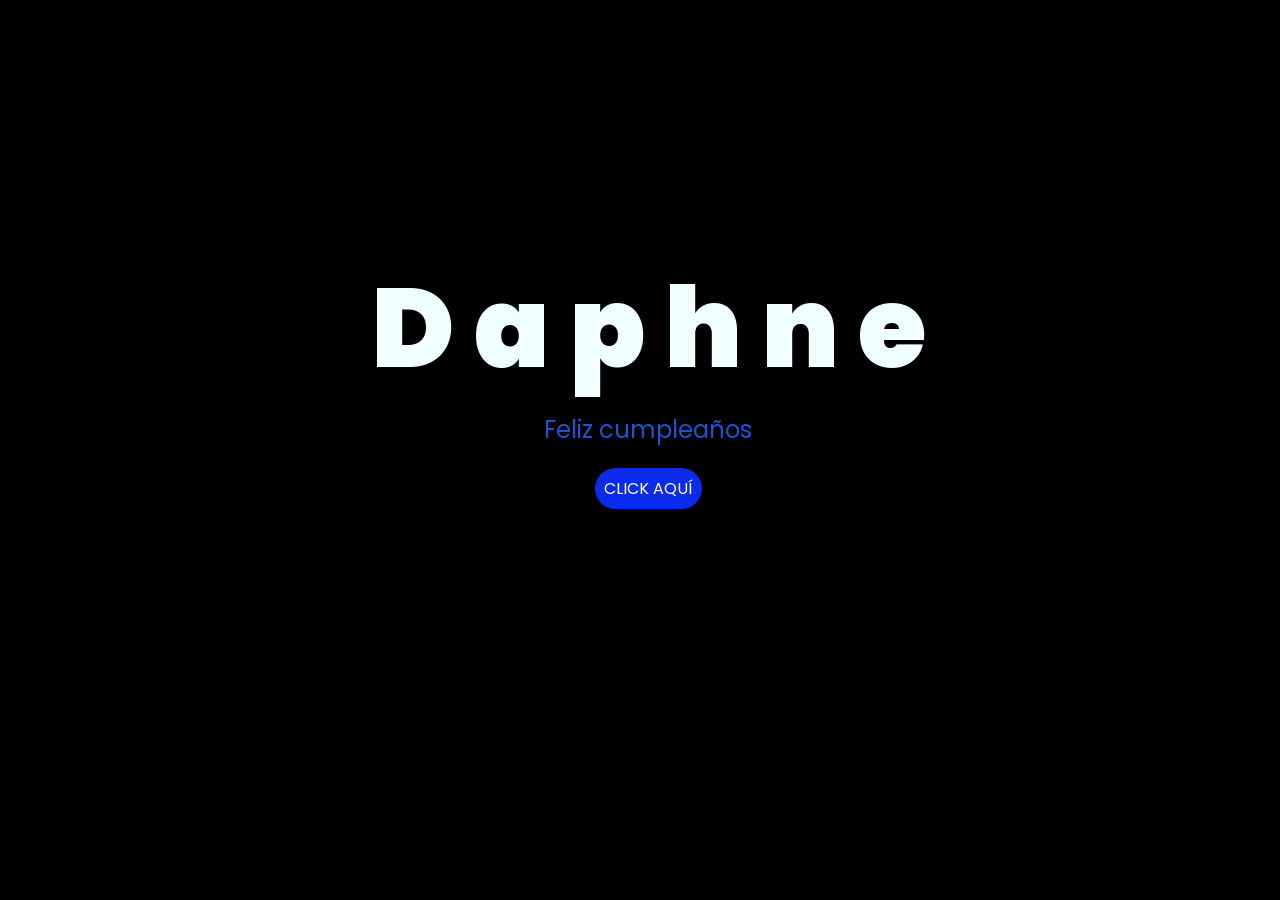
<file: index.html>
<!DOCTYPE html>
<html lang="es">

<head>
    <meta charset="UTF-8">
    <meta http-equiv="X-UA-Compatible" content="IE=edge">
    <meta name="viewport" content="width=device-width, initial-scale=1.0">
    <link rel="stylesheet" href="css/style.css">
    <link rel="icon" href="img/flowers.png" type="image/x-icon">
    <title>Flowers</title>
</head>

<body>
    <div class="greetings">
        <span>D</span>
        <span>a</span>
        <span>p</span>
        <span>h</span>
        <span>n</span>
        <span>e</span>

    </div>
    <div class="description">
        <span>Feliz cumpleaños</span>
    </div>
    <div class="button">
        <button class="botones">
            <a href="flower.html" style="color: #fff;">CLICK AQUÍ</a>
        </button>
    </div>

</body>

</html>
</file>
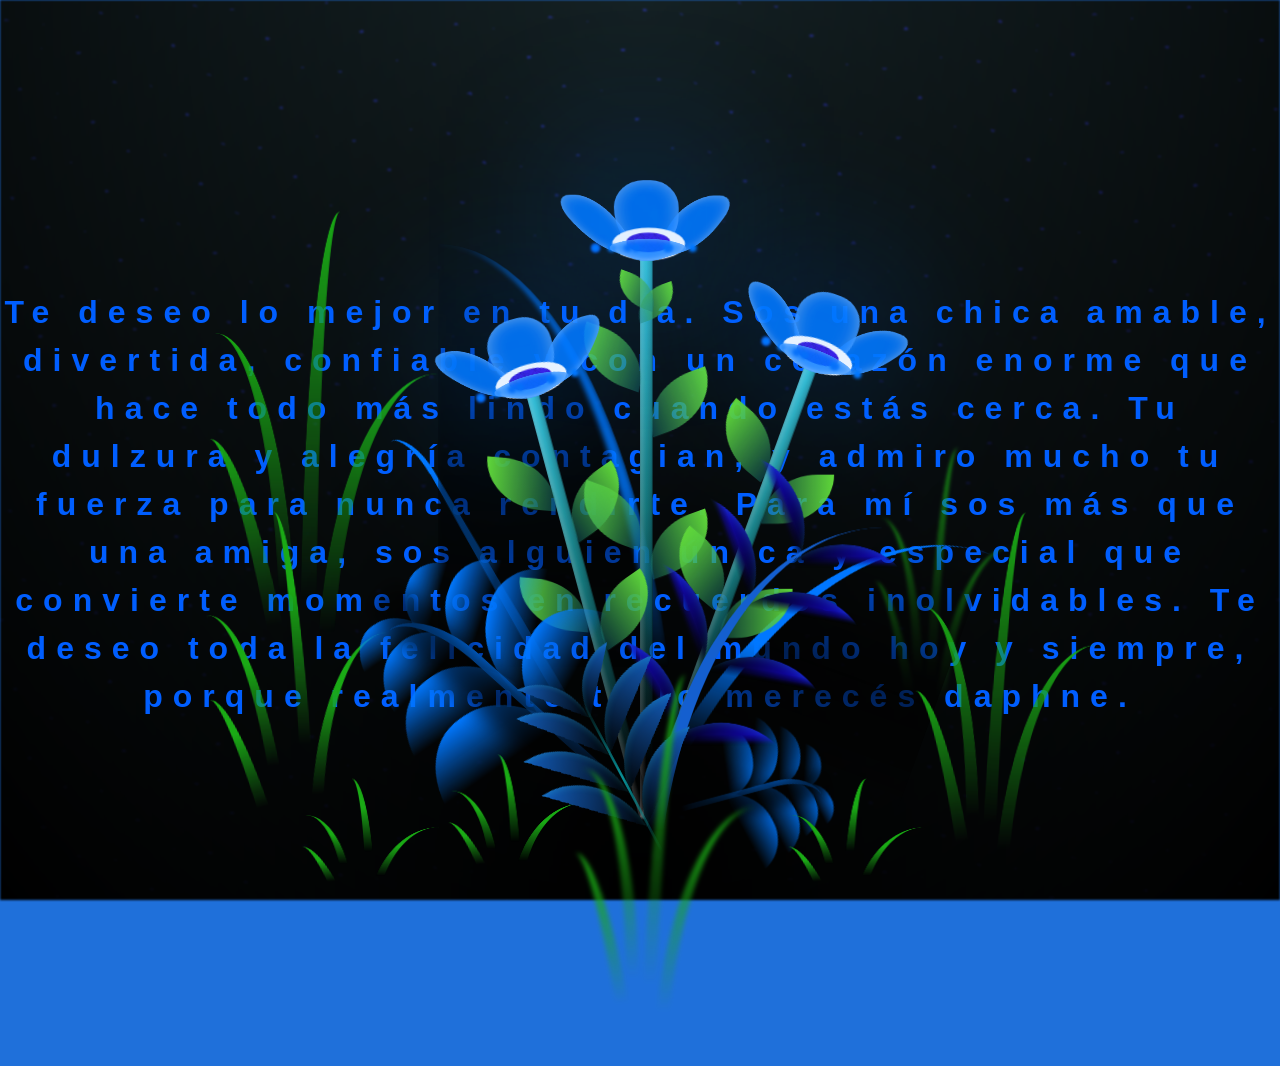
<file: flower.html>
<!DOCTYPE html>
<html lang="es">
  <head>
    <meta charset="UTF-8" />
    <meta http-equiv="X-UA-Compatible" content="IE=edge" />
    <meta name="viewport" content="width=device-width, initial-scale=1.0" />
    <link rel="stylesheet" href="css/main.css" />
    <link rel="icon" href="img/flowers.png" type="image/x-icon" />
    <title>Flower</title>
  </head>
  <body class="container">
    <audio src="sound/Moonlight.mp3" autoplay></audio>
    <div id="lyrics">
     
    </div>
    <h1 class="titulo">Te deseo lo mejor en tu día. Sos una chica amable, divertida, 
      confiable y con un corazón enorme que hace todo más lindo cuando estás cerca. Tu dulzura y
       alegría contagian, y admiro mucho tu fuerza para nunca rendirte. Para mí sos más que una amiga, 
       sos alguien única y especial que convierte momentos en recuerdos inolvidables. Te deseo toda la 
       felicidad del mundo hoy y siempre, porque realmente te lo merecés daphne.</h1>
  
    <div class="night"></div>
    <div class="flowers">
      <div class="flower flower--1">
        <div class="flower__leafs flower__leafs--1">
          <div class="flower__leaf flower__leaf--1"></div>
          <div class="flower__leaf flower__leaf--2"></div>
          <div class="flower__leaf flower__leaf--3"></div>
          <div class="flower__leaf flower__leaf--4"></div>
          <div class="flower__white-circle"></div>

          <div class="flower__light flower__light--1"></div>
          <div class="flower__light flower__light--2"></div>
          <div class="flower__light flower__light--3"></div>
          <div class="flower__light flower__light--4"></div>
          <div class="flower__light flower__light--5"></div>
          <div class="flower__light flower__light--6"></div>
          <div class="flower__light flower__light--7"></div>
          <div class="flower__light flower__light--8"></div>
        </div>
        <div class="flower__line">
          <div class="flower__line__leaf flower__line__leaf--1"></div>
          <div class="flower__line__leaf flower__line__leaf--2"></div>
          <div class="flower__line__leaf flower__line__leaf--3"></div>
          <div class="flower__line__leaf flower__line__leaf--4"></div>
          <div class="flower__line__leaf flower__line__leaf--5"></div>
          <div class="flower__line__leaf flower__line__leaf--6"></div>
        </div>
      </div>

      <div class="flower flower--2">
        <div class="flower__leafs flower__leafs--2">
          <div class="flower__leaf flower__leaf--1"></div>
          <div class="flower__leaf flower__leaf--2"></div>
          <div class="flower__leaf flower__leaf--3"></div>
          <div class="flower__leaf flower__leaf--4"></div>
          <div class="flower__white-circle"></div>

          <div class="flower__light flower__light--1"></div>
          <div class="flower__light flower__light--2"></div>
          <div class="flower__light flower__light--3"></div>
          <div class="flower__light flower__light--4"></div>
          <div class="flower__light flower__light--5"></div>
          <div class="flower__light flower__light--6"></div>
          <div class="flower__light flower__light--7"></div>
          <div class="flower__light flower__light--8"></div>
        </div>
        <div class="flower__line">
          <div class="flower__line__leaf flower__line__leaf--1"></div>
          <div class="flower__line__leaf flower__line__leaf--2"></div>
          <div class="flower__line__leaf flower__line__leaf--3"></div>
          <div class="flower__line__leaf flower__line__leaf--4"></div>
        </div>
      </div>

      <div class="flower flower--3">
        <div class="flower__leafs flower__leafs--3">
          <div class="flower__leaf flower__leaf--1"></div>
          <div class="flower__leaf flower__leaf--2"></div>
          <div class="flower__leaf flower__leaf--3"></div>
          <div class="flower__leaf flower__leaf--4"></div>
          <div class="flower__white-circle"></div>

          <div class="flower__light flower__light--1"></div>
          <div class="flower__light flower__light--2"></div>
          <div class="flower__light flower__light--3"></div>
          <div class="flower__light flower__light--4"></div>
          <div class="flower__light flower__light--5"></div>
          <div class="flower__light flower__light--6"></div>
          <div class="flower__light flower__light--7"></div>
          <div class="flower__light flower__light--8"></div>
        </div>
        <div class="flower__line">
          <div class="flower__line__leaf flower__line__leaf--1"></div>
          <div class="flower__line__leaf flower__line__leaf--2"></div>
          <div class="flower__line__leaf flower__line__leaf--3"></div>
          <div class="flower__line__leaf flower__line__leaf--4"></div>
        </div>
      </div>

      <div class="grow-ans" style="--d: 1.2s">
        <div class="flower__g-long">
          <div class="flower__g-long__top"></div>
          <div class="flower__g-long__bottom"></div>
        </div>
      </div>

      <div class="growing-grass">
        <div class="flower__grass flower__grass--1">
          <div class="flower__grass--top"></div>
          <div class="flower__grass--bottom"></div>
          <div class="flower__grass__leaf flower__grass__leaf--1"></div>
          <div class="flower__grass__leaf flower__grass__leaf--2"></div>
          <div class="flower__grass__leaf flower__grass__leaf--3"></div>
          <div class="flower__grass__leaf flower__grass__leaf--4"></div>
          <div class="flower__grass__leaf flower__grass__leaf--5"></div>
          <div class="flower__grass__leaf flower__grass__leaf--6"></div>
          <div class="flower__grass__leaf flower__grass__leaf--7"></div>
          <div class="flower__grass__leaf flower__grass__leaf--8"></div>
          <div class="flower__grass__overlay"></div>
        </div>
      </div>

      <div class="growing-grass">
        <div class="flower__grass flower__grass--2">
          <div class="flower__grass--top"></div>
          <div class="flower__grass--bottom"></div>
          <div class="flower__grass__leaf flower__grass__leaf--1"></div>
          <div class="flower__grass__leaf flower__grass__leaf--2"></div>
          <div class="flower__grass__leaf flower__grass__leaf--3"></div>
          <div class="flower__grass__leaf flower__grass__leaf--4"></div>
          <div class="flower__grass__leaf flower__grass__leaf--5"></div>
          <div class="flower__grass__leaf flower__grass__leaf--6"></div>
          <div class="flower__grass__leaf flower__grass__leaf--7"></div>
          <div class="flower__grass__leaf flower__grass__leaf--8"></div>
          <div class="flower__grass__overlay"></div>
        </div>
      </div>

      <div class="grow-ans" style="--d: 2.4s">
        <div class="flower__g-right flower__g-right--1">
          <div class="leaf"></div>
        </div>
      </div>

      <div class="grow-ans" style="--d: 2.8s">
        <div class="flower__g-right flower__g-right--2">
          <div class="leaf"></div>
        </div>
      </div>

      <div class="grow-ans" style="--d: 2.8s">
        <div class="flower__g-front">
          <div
            class="flower__g-front__leaf-wrapper flower__g-front__leaf-wrapper--1"
          >
            <div class="flower__g-front__leaf"></div>
          </div>
          <div
            class="flower__g-front__leaf-wrapper flower__g-front__leaf-wrapper--2"
          >
            <div class="flower__g-front__leaf"></div>
          </div>
          <div
            class="flower__g-front__leaf-wrapper flower__g-front__leaf-wrapper--3"
          >
            <div class="flower__g-front__leaf"></div>
          </div>
          <div
            class="flower__g-front__leaf-wrapper flower__g-front__leaf-wrapper--4"
          >
            <div class="flower__g-front__leaf"></div>
          </div>
          <div
            class="flower__g-front__leaf-wrapper flower__g-front__leaf-wrapper--5"
          >
            <div class="flower__g-front__leaf"></div>
          </div>
          <div
            class="flower__g-front__leaf-wrapper flower__g-front__leaf-wrapper--6"
          >
            <div class="flower__g-front__leaf"></div>
          </div>
          <div
            class="flower__g-front__leaf-wrapper flower__g-front__leaf-wrapper--7"
          >
            <div class="flower__g-front__leaf"></div>
          </div>
          <div
            class="flower__g-front__leaf-wrapper flower__g-front__leaf-wrapper--8"
          >
            <div class="flower__g-front__leaf"></div>
          </div>
          <div class="flower__g-front__line"></div>
        </div>
      </div>

      <div class="grow-ans" style="--d: 3.2s">
        <div class="flower__g-fr">
          <div class="leaf"></div>
          <div class="flower__g-fr__leaf flower__g-fr__leaf--1"></div>
          <div class="flower__g-fr__leaf flower__g-fr__leaf--2"></div>
          <div class="flower__g-fr__leaf flower__g-fr__leaf--3"></div>
          <div class="flower__g-fr__leaf flower__g-fr__leaf--4"></div>
          <div class="flower__g-fr__leaf flower__g-fr__leaf--5"></div>
          <div class="flower__g-fr__leaf flower__g-fr__leaf--6"></div>
          <div class="flower__g-fr__leaf flower__g-fr__leaf--7"></div>
          <div class="flower__g-fr__leaf flower__g-fr__leaf--8"></div>
        </div>
      </div>

      <div class="long-g long-g--0">
        <div class="grow-ans" style="--d: 3s">
          <div class="leaf leaf--0"></div>
        </div>
        <div class="grow-ans" style="--d: 2.2s">
          <div class="leaf leaf--1"></div>
        </div>
        <div class="grow-ans" style="--d: 3.4s">
          <div class="leaf leaf--2"></div>
        </div>
        <div class="grow-ans" style="--d: 3.6s">
          <div class="leaf leaf--3"></div>
        </div>
      </div>

      <div class="long-g long-g--1">
        <div class="grow-ans" style="--d: 3.6s">
          <div class="leaf leaf--0"></div>
        </div>
        <div class="grow-ans" style="--d: 3.8s">
          <div class="leaf leaf--1"></div>
        </div>
        <div class="grow-ans" style="--d: 4s">
          <div class="leaf leaf--2"></div>
        </div>
        <div class="grow-ans" style="--d: 4.2s">
          <div class="leaf leaf--3"></div>
        </div>
      </div>

      <div class="long-g long-g--2">
        <div class="grow-ans" style="--d: 4s">
          <div class="leaf leaf--0"></div>
        </div>
        <div class="grow-ans" style="--d: 4.2s">
          <div class="leaf leaf--1"></div>
        </div>
        <div class="grow-ans" style="--d: 4.4s">
          <div class="leaf leaf--2"></div>
        </div>
        <div class="grow-ans" style="--d: 4.6s">
          <div class="leaf leaf--3"></div>
        </div>
      </div>

      <div class="long-g long-g--3">
        <div class="grow-ans" style="--d: 4s">
          <div class="leaf leaf--0"></div>
        </div>
        <div class="grow-ans" style="--d: 4.2s">
          <div class="leaf leaf--1"></div>
        </div>
        <div class="grow-ans" style="--d: 3s">
          <div class="leaf leaf--2"></div>
        </div>
        <div class="grow-ans" style="--d: 3.6s">
          <div class="leaf leaf--3"></div>
        </div>
      </div>

      <div class="long-g long-g--4">
        <div class="grow-ans" style="--d: 4s">
          <div class="leaf leaf--0"></div>
        </div>
        <div class="grow-ans" style="--d: 4.2s">
          <div class="leaf leaf--1"></div>
        </div>
        <div class="grow-ans" style="--d: 3s">
          <div class="leaf leaf--2"></div>
        </div>
        <div class="grow-ans" style="--d: 3.6s">
          <div class="leaf leaf--3"></div>
        </div>
      </div>

      <div class="long-g long-g--5">
        <div class="grow-ans" style="--d: 4s">
          <div class="leaf leaf--0"></div>
        </div>
        <div class="grow-ans" style="--d: 4.2s">
          <div class="leaf leaf--1"></div>
        </div>
        <div class="grow-ans" style="--d: 3s">
          <div class="leaf leaf--2"></div>
        </div>
        <div class="grow-ans" style="--d: 3.6s">
          <div class="leaf leaf--3"></div>
        </div>
      </div>

      <div class="long-g long-g--6">
        <div class="grow-ans" style="--d: 4.2s">
          <div class="leaf leaf--0"></div>
        </div>
        <div class="grow-ans" style="--d: 4.4s">
          <div class="leaf leaf--1"></div>
        </div>
        <div class="grow-ans" style="--d: 4.6s">
          <div class="leaf leaf--2"></div>
        </div>
        <div class="grow-ans" style="--d: 4.8s">
          <div class="leaf leaf--3"></div>
        </div>
      </div>

      <div class="long-g long-g--7">
        <div class="grow-ans" style="--d: 3s">
          <div class="leaf leaf--0"></div>
        </div>
        <div class="grow-ans" style="--d: 3.2s">
          <div class="leaf leaf--1"></div>
        </div>
        <div class="grow-ans" style="--d: 3.5s">
          <div class="leaf leaf--2"></div>
        </div>
        <div class="grow-ans" style="--d: 3.6s">
          <div class="leaf leaf--3"></div>
        </div>
      </div>
    </div>
    <script src="anim.js"></script>
    <script src="main.js"></script>
  </body>
</html>
</file>
<file: css/style.css>
@import url('https://fonts.googleapis.com/css2?family=Poppins:ital,wght@0,500;1,900&display=swap');
*{
    font-family: 'Poppins',cursive;
}
body{
    color: azure;
    width: 100%;
    height: 82vh;
    display: flex;
    flex-direction: column;
    align-items: center;
    justify-content: center;
    background-color: black;
    /* padding-top: -30; */
}

.botones{
    padding: 9px;
    border-radius: 80px;
    background-color: transparent;
    border: none;
}

.botones a{
    background-color: #0a2be9;
    padding: 9px;
    border-radius: 80px;
    -webkit-border-radius: 80px;
    -moz-border-radius: 80px;
    -ms-border-radius: 80px;
    -o-border-radius: 80px;

}

.botones a:focus{
    background-color: rgb(50, 194, 194);
}

.greetings{
    font-size: 7rem;
    font-weight: 900;
}
.greetings > span{
    animation: glow 2.5s ease-in-out infinite;
}
@keyframes glow{
    0%, 100%{
        color: #ffffff;
        text-shadow: 0 0 12px #39c6d6, 0 0 50px #393cd6, 0 0 100px #0e1dcb;
    }
    10%, 90%{
        color: #111;
        text-shadow: none;
    }
}
.greetings > span:nth-child(2){
    animation-delay: .2s ;
}
.greetings > span:nth-child(3){
    animation-delay: .4s ;
}
.greetings > span:nth-child(4){
    animation-delay: .6s;
}
.greetings > span:nth-child(5){
    animation-delay: .8s;
}
.greetings > span:nth-child(6){
    animation-delay: 1s;
}

.greetings > span:nth-child(7){
    animation-delay: 1.3s;
}

.description{
    font-size: 1.5rem;
    margin-bottom: 20px;
    color: #1c55d1;
}

.button a{
    text-decoration: none;
    font-size: 1rem;
    color: #111;
}

@media screen and (max-width:574px){
    .greetings{
        display: block;
        font-size: 4rem;
        font-weight: 800;
        text-align: center;
    }
    .description{
        font-size: 2rem;
    }
    
    .button a{
        font-size: 1rem;
    }
}
</file>
<file: css/main.css>
*,
*::after,
*::before {
  padding: 0;
  margin: 0;
  box-sizing: border-box;
}

:root {
  --dark-color: #000;
}

body {
  display: flex;
  align-items: flex-end;
  justify-content: center;
  min-height: 100vh;
  background-color: var(--dark-color);
  overflow: hidden;
  perspective: 1000px;
}

#lyrics {
  font-size: 28px;
  font-family: "Franklin Gothic Medium", "Arial Narrow", Arial, sans-serif;
  color: white;
  position: absolute;
  bottom: 10%;   /* 👈 controla qué tan abajo va el texto */
  left: 50%;
  transform: translateX(-50%); /* Centra el texto horizontalmente */
  z-index: 1;
  font-weight: bold;
  letter-spacing: 4px;
}

@media only screen and (max-width: 600px) {
  /* Estilos específicos para dispositivos con un ancho máximo de 600px */
  #lyrics {
      font-size: 14px; /* Reduce el tamaño del texto para dispositivos más pequeños */
      margin-bottom: 530px;
      letter-spacing: 3px;
  }

}
.titulo {
  margin-bottom: 180px;
  font-family: "Arial Narrow", Arial, sans-serif;
  color: rgb(0, 94, 255);
  position: absolute;
  font-weight: bold;
  letter-spacing: 10px;
  opacity: 0;
  animation: fadeIn 3s ease-in-out forwards;
  text-align: center;
}
@keyframes fadeIn {
  from {
    opacity: 0;
  }
  to {
    opacity: 1;
  }
}

.night {
  z-index: -1;
  position: absolute;
  left: 50%;
  top: 0;
  transform: translateX(-50%);
  width: 100%;
  height: 100%;
  filter: blur(0.1vmin);
  background-image: radial-gradient(
      ellipse at top,
      transparent 0%,
      var(--dark-color)
    ),
    radial-gradient(
      ellipse at bottom,
      var(--dark-color),
      rgba(145, 233, 255, 0.2)
    ),
    repeating-linear-gradient(
      220deg,
      rgb(0, 0, 0) 0px,
      rgb(0, 0, 0) 19px,
      transparent 19px,
      transparent 22px
    ),
    repeating-linear-gradient(
      189deg,
      rgb(0, 0, 0) 0px,
      rgb(0, 0, 0) 19px,
      transparent 19px,
      transparent 22px
    ),
    repeating-linear-gradient(
      148deg,
      rgb(0, 0, 0) 0px,
      rgb(0, 0, 0) 19px,
      transparent 19px,
      transparent 22px
    ),
    linear-gradient(90deg, rgb(32, 40, 203), rgb(39, 30, 208));
}

.flowers {
  position: relative;
  transform: scale(0.9);
  /*margin-bottom: 100px;
  */
}

@media only screen and (max-width: 600px) {
  /* Estilos específicos para dispositivos con un ancho máximo de 600px */
.flowers {
      font-size: 14px;
      margin-bottom: 35%;
      letter-spacing: 3px;
      transform: scale(1.0);
}

}

.flower {
  position: absolute;
  bottom: 10vmin;
  transform-origin: bottom center;
  z-index: 10;
  --fl-speed: 0.8s;
}
.flower--1 {
  -webkit-animation: moving-flower-1 4s linear infinite;
  animation: moving-flower-1 4s linear infinite;
}
.flower--1 .flower__line {
  height: 70vmin;
  -webkit-animation-delay: 0.3s;
  animation-delay: 0.3s;
}
.flower--1 .flower__line__leaf--1 {
  -webkit-animation: blooming-leaf-right var(--fl-speed) 1.6s backwards;
  animation: blooming-leaf-right var(--fl-speed) 1.6s backwards;
}
.flower--1 .flower__line__leaf--2 {
  -webkit-animation: blooming-leaf-right var(--fl-speed) 1.4s backwards;
  animation: blooming-leaf-right var(--fl-speed) 1.4s backwards;
}
.flower--1 .flower__line__leaf--3 {
  -webkit-animation: blooming-leaf-left var(--fl-speed) 1.2s backwards;
  animation: blooming-leaf-left var(--fl-speed) 1.2s backwards;
}
.flower--1 .flower__line__leaf--4 {
  -webkit-animation: blooming-leaf-left var(--fl-speed) 1s backwards;
  animation: blooming-leaf-left var(--fl-speed) 1s backwards;
}
.flower--1 .flower__line__leaf--5 {
  -webkit-animation: blooming-leaf-right var(--fl-speed) 1.8s backwards;
  animation: blooming-leaf-right var(--fl-speed) 1.8s backwards;
}
.flower--1 .flower__line__leaf--6 {
  -webkit-animation: blooming-leaf-left var(--fl-speed) 2s backwards;
  animation: blooming-leaf-left var(--fl-speed) 2s backwards;
}
.flower--2 {
  left: 50%;
  transform: rotate(20deg);
  -webkit-animation: moving-flower-2 4s linear infinite;
  animation: moving-flower-2 4s linear infinite;
}
.flower--2 .flower__line {
  height: 60vmin;
  -webkit-animation-delay: 0.6s;
  animation-delay: 0.6s;
}
.flower--2 .flower__line__leaf--1 {
  -webkit-animation: blooming-leaf-right var(--fl-speed) 1.9s backwards;
  animation: blooming-leaf-right var(--fl-speed) 1.9s backwards;
}
.flower--2 .flower__line__leaf--2 {
  -webkit-animation: blooming-leaf-right var(--fl-speed) 1.7s backwards;
  animation: blooming-leaf-right var(--fl-speed) 1.7s backwards;
}
.flower--2 .flower__line__leaf--3 {
  -webkit-animation: blooming-leaf-left var(--fl-speed) 1.5s backwards;
  animation: blooming-leaf-left var(--fl-speed) 1.5s backwards;
}
.flower--2 .flower__line__leaf--4 {
  -webkit-animation: blooming-leaf-left var(--fl-speed) 1.3s backwards;
  animation: blooming-leaf-left var(--fl-speed) 1.3s backwards;
}
.flower--3 {
  left: 50%;
  transform: rotate(-15deg);
  -webkit-animation: moving-flower-3 4s linear infinite;
  animation: moving-flower-3 4s linear infinite;
}
.flower--3 .flower__line {
  -webkit-animation-delay: 0.9s;
  animation-delay: 0.9s;
}
.flower--3 .flower__line__leaf--1 {
  -webkit-animation: blooming-leaf-right var(--fl-speed) 2.5s backwards;
  animation: blooming-leaf-right var(--fl-speed) 2.5s backwards;
}
.flower--3 .flower__line__leaf--2 {
  -webkit-animation: blooming-leaf-right var(--fl-speed) 2.3s backwards;
  animation: blooming-leaf-right var(--fl-speed) 2.3s backwards;
}
.flower--3 .flower__line__leaf--3 {
  -webkit-animation: blooming-leaf-left var(--fl-speed) 2.1s backwards;
  animation: blooming-leaf-left var(--fl-speed) 2.1s backwards;
}
.flower--3 .flower__line__leaf--4 {
  -webkit-animation: blooming-leaf-left var(--fl-speed) 1.9s backwards;
  animation: blooming-leaf-left var(--fl-speed) 1.9s backwards;
}
.flower__leafs {
  position: relative;
  -webkit-animation: blooming-flower 2s backwards;
  animation: blooming-flower 2s backwards;
}
.flower__leafs--1 {
  -webkit-animation-delay: 1.1s;
  animation-delay: 1.1s;
}
.flower__leafs--2 {
  -webkit-animation-delay: 1.4s;
  animation-delay: 1.4s;
}
.flower__leafs--3 {
  -webkit-animation-delay: 1.7s;
  animation-delay: 1.7s;
}
.flower__leafs::after {
  content: "";
  position: absolute;
  left: 0;
  top: 0;
  transform: translate(-50%, -100%);
  width: 8vmin;
  height: 8vmin;
  background-color: #0077ff;
  /* background-color: #fd2525; */
  filter: blur(10vmin);
}
.flower__leaf {
  position: absolute;
  bottom: 0;
  left: 50%;
  width: 8vmin;
  height: 11vmin;
  border-radius: 51% 49% 47% 53%/44% 45% 55% 69%;
  background-color: #0077ff;
  background-color: #0077ff;
  transform-origin: bottom center;
  opacity: 0.9;
  box-shadow: inset 0 0 2vmin rgba(255, 255, 255, 0.5);
}
.flower__leaf--1 {
  transform: translate(-10%, 1%) rotateY(40deg) rotateX(-50deg);
}
.flower__leaf--2 {
  transform: translate(-50%, -4%) rotateX(40deg);
}
.flower__leaf--3 {
  transform: translate(-90%, 0%) rotateY(45deg) rotateX(50deg);
}
.flower__leaf--4 {
  width: 8vmin;
  height: 8vmin;
  transform-origin: bottom left;
  border-radius: 4vmin 10vmin 4vmin 4vmin;
  transform: translate(0%, 18%) rotateX(70deg) rotate(-43deg);
  background-color: #0077ff;
  z-index: 1;
  opacity: 0.8;
}
.flower__white-circle {
  position: absolute;
  left: -3.5vmin;
  top: -3vmin;
  width: 9vmin;
  height: 4vmin;
  border-radius: 50%;
  background-color: #fff;
}
.flower__white-circle::after {
  content: "";
  position: absolute;
  left: 50%;
  top: 45%;
  transform: translate(-50%, -50%);
  width: 60%;
  height: 60%;
  border-radius: inherit;
  background-image: repeating-linear-gradient(
      135deg,
      rgba(0, 0, 0, 0.03) 0px,
      rgba(0, 0, 0, 0.03) 1px,
      transparent 1px,
      transparent 12px
    ),
    repeating-linear-gradient(
      45deg,
      rgba(0, 0, 0, 0.03) 0px,
      rgba(0, 0, 0, 0.03) 1px,
      transparent 1px,
      transparent 12px
    ),
    repeating-linear-gradient(
      67.5deg,
      rgba(0, 0, 0, 0.03) 0px,
      rgba(0, 0, 0, 0.03) 1px,
      transparent 1px,
      transparent 12px
    ),
    repeating-linear-gradient(
      135deg,
      rgba(0, 0, 0, 0.03) 0px,
      rgba(0, 0, 0, 0.03) 1px,
      transparent 1px,
      transparent 12px
    ),
    repeating-linear-gradient(
      45deg,
      rgba(0, 0, 0, 0.03) 0px,
      rgba(0, 0, 0, 0.03) 1px,
      transparent 1px,
      transparent 12px
    ),
    repeating-linear-gradient(
      112.5deg,
      rgba(0, 0, 0, 0.03) 0px,
      rgba(0, 0, 0, 0.03) 1px,
      transparent 1px,
      transparent 12px
    ),
    repeating-linear-gradient(
      112.5deg,
      rgba(0, 0, 0, 0.03) 0px,
      rgba(0, 0, 0, 0.03) 1px,
      transparent 1px,
      transparent 12px
    ),
    repeating-linear-gradient(
      45deg,
      rgba(0, 0, 0, 0.03) 0px,
      rgba(0, 0, 0, 0.03) 1px,
      transparent 1px,
      transparent 12px
    ),
    repeating-linear-gradient(
      22.5deg,
      rgba(0, 0, 0, 0.03) 0px,
      rgba(0, 0, 0, 0.03) 1px,
      transparent 1px,
      transparent 12px
    ),
    repeating-linear-gradient(
      45deg,
      rgba(0, 0, 0, 0.03) 0px,
      rgba(0, 0, 0, 0.03) 1px,
      transparent 1px,
      transparent 12px
    ),
    repeating-linear-gradient(
      22.5deg,
      rgba(0, 0, 0, 0.03) 0px,
      rgba(0, 0, 0, 0.03) 1px,
      transparent 1px,
      transparent 12px
    ),
    repeating-linear-gradient(
      135deg,
      rgba(0, 0, 0, 0.03) 0px,
      rgba(0, 0, 0, 0.03) 1px,
      transparent 1px,
      transparent 12px
    ),
    repeating-linear-gradient(
      157.5deg,
      rgba(0, 0, 0, 0.03) 0px,
      rgba(0, 0, 0, 0.03) 1px,
      transparent 1px,
      transparent 12px
    ),
    repeating-linear-gradient(
      67.5deg,
      rgba(0, 0, 0, 0.03) 0px,
      rgba(0, 0, 0, 0.03) 1px,
      transparent 1px,
      transparent 12px
    ),
    repeating-linear-gradient(
      67.5deg,
      rgba(0, 0, 0, 0.03) 0px,
      rgba(0, 0, 0, 0.03) 1px,
      transparent 1px,
      transparent 12px
    ),
    linear-gradient(90deg, rgb(59, 33, 224), rgb(65, 24, 232));
}
.flower__line {
  height: 55vmin;
  width: 1.5vmin;
  background-image: linear-gradient(
      to left,
      rgba(0, 0, 0, 0.2),
      transparent,
      rgba(255, 255, 255, 0.2)
    ),
    linear-gradient(to top, transparent 10%, #14757a, #39c6d6);
  box-shadow: inset 0 0 2px rgba(0, 0, 0, 0.5);
  -webkit-animation: grow-flower-tree 4s backwards;
  animation: grow-flower-tree 4s backwards;
}
.flower__line__leaf {
  --w: 7vmin;
  --h: calc(var(--w) + 2vmin);
  position: absolute;
  top: 20%;
  left: 90%;
  width: var(--w);
  height: var(--h);
  border-top-right-radius: var(--h);
  border-bottom-left-radius: var(--h);
  background-image: linear-gradient(to top, rgba(20, 117, 122, 0.4), #5ed639);
}
.flower__line__leaf--1 {
  transform: rotate(70deg) rotateY(30deg);
}
.flower__line__leaf--2 {
  top: 45%;
  transform: rotate(70deg) rotateY(30deg);
}
.flower__line__leaf--3,
.flower__line__leaf--4,
.flower__line__leaf--6 {
  border-top-right-radius: 0;
  border-bottom-left-radius: 0;
  border-top-left-radius: var(--h);
  border-bottom-right-radius: var(--h);
  left: -460%;
  top: 12%;
  transform: rotate(-70deg) rotateY(30deg);
}
.flower__line__leaf--4 {
  top: 40%;
}
.flower__line__leaf--5 {
  top: 0;
  transform-origin: left;
  transform: rotate(70deg) rotateY(30deg) scale(0.6);
}
.flower__line__leaf--6 {
  top: -2%;
  left: -450%;
  transform-origin: right;
  transform: rotate(-70deg) rotateY(30deg) scale(0.6);
}
.flower__light {
  position: absolute;
  bottom: 0vmin;
  width: 1vmin;
  height: 1vmin;
  background-color: rgb(23, 76, 221);
  border-radius: 50%;
  filter: blur(0.2vmin);
  -webkit-animation: light-ans 4s linear infinite backwards;
  animation: light-ans 4s linear infinite backwards;
}
.flower__light:nth-child(odd) {
  background-color: #0077ff;;
}
.flower__light--1 {
  left: -2vmin;
  -webkit-animation-delay: 1s;
  animation-delay: 1s;
}
.flower__light--2 {
  left: 3vmin;
  -webkit-animation-delay: 0.5s;
  animation-delay: 0.5s;
}
.flower__light--3 {
  left: -6vmin;
  -webkit-animation-delay: 0.3s;
  animation-delay: 0.3s;
}
.flower__light--4 {
  left: 6vmin;
  -webkit-animation-delay: 0.9s;
  animation-delay: 0.9s;
}
.flower__light--5 {
  left: -1vmin;
  -webkit-animation-delay: 1.5s;
  animation-delay: 1.5s;
}
.flower__light--6 {
  left: -4vmin;
  -webkit-animation-delay: 3s;
  animation-delay: 3s;
}
.flower__light--7 {
  left: 3vmin;
  -webkit-animation-delay: 2s;
  animation-delay: 2s;
}
.flower__light--8 {
  left: -6vmin;
  -webkit-animation-delay: 3.5s;
  animation-delay: 3.5s;
}
.flower__grass {
  --c: #0077ff;
  --line-w: 1.5vmin;
  position: absolute;
  bottom: 12vmin;
  left: -7vmin;
  display: flex;
  flex-direction: column;
  align-items: flex-end;
  z-index: 20;
  transform-origin: bottom center;
  transform: rotate(-48deg) rotateY(40deg);
}
.flower__grass--1 {
  -webkit-animation: moving-grass 2s linear infinite;
  animation: moving-grass 2s linear infinite;
}
.flower__grass--2 {
  left: 2vmin;
  bottom: 10vmin;
  transform: scale(0.5) rotate(75deg) rotateX(10deg) rotateY(-200deg);
  opacity: 0.8;
  z-index: 0;
  -webkit-animation: moving-grass--2 1.5s linear infinite;
  animation: moving-grass--2 1.5s linear infinite;
}
.flower__grass--top {
  width: 7vmin;
  height: 10vmin;
  border-top-right-radius: 100%;
  border-right: var(--line-w) solid var(--c);
  transform-origin: bottom center;
  transform: rotate(-2deg);
}
.flower__grass--bottom {
  margin-top: -2px;
  width: var(--line-w);
  height: 25vmin;
  background-image: linear-gradient(to top, transparent, var(--c));
}
.flower__grass__leaf {
  --size: 10vmin;
  position: absolute;
  width: calc(var(--size) * 2.1);
  height: var(--size);
  border-top-left-radius: var(--size);
  border-top-right-radius: var(--size);
  background-image: linear-gradient(
    to top,
    transparent,
    transparent 30%,
    var(--c)
  );
  z-index: 100;
}
.flower__grass__leaf--1 {
  top: -6%;
  left: 30%;
  --size: 6vmin;
  transform: rotate(-20deg);
  -webkit-animation: growing-grass-ans--1 2s 2.6s backwards;
  animation: growing-grass-ans--1 2s 2.6s backwards;
}
@-webkit-keyframes growing-grass-ans--1 {
  0% {
    transform-origin: bottom left;
    transform: rotate(-20deg) scale(0);
  }
}
@keyframes growing-grass-ans--1 {
  0% {
    transform-origin: bottom left;
    transform: rotate(-20deg) scale(0);
  }
}
.flower__grass__leaf--2 {
  top: -5%;
  left: -110%;
  --size: 6vmin;
  transform: rotate(10deg);
  -webkit-animation: growing-grass-ans--2 2s 2.4s linear backwards;
  animation: growing-grass-ans--2 2s 2.4s linear backwards;
}
@-webkit-keyframes growing-grass-ans--2 {
  0% {
    transform-origin: bottom right;
    transform: rotate(10deg) scale(0);
  }
}
@keyframes growing-grass-ans--2 {
  0% {
    transform-origin: bottom right;
    transform: rotate(10deg) scale(0);
  }
}
.flower__grass__leaf--3 {
  top: 5%;
  left: 60%;
  --size: 8vmin;
  transform: rotate(-18deg) rotateX(-20deg);
  -webkit-animation: growing-grass-ans--3 2s 2.2s linear backwards;
  animation: growing-grass-ans--3 2s 2.2s linear backwards;
}
@-webkit-keyframes growing-grass-ans--3 {
  0% {
    transform-origin: bottom left;
    transform: rotate(-18deg) rotateX(-20deg) scale(0);
  }
}
@keyframes growing-grass-ans--3 {
  0% {
    transform-origin: bottom left;
    transform: rotate(-18deg) rotateX(-20deg) scale(0);
  }
}
.flower__grass__leaf--4 {
  top: 6%;
  left: -135%;
  --size: 8vmin;
  transform: rotate(2deg);
  -webkit-animation: growing-grass-ans--4 2s 2s linear backwards;
  animation: growing-grass-ans--4 2s 2s linear backwards;
}
@-webkit-keyframes growing-grass-ans--4 {
  0% {
    transform-origin: bottom right;
    transform: rotate(2deg) scale(0);
  }
}
@keyframes growing-grass-ans--4 {
  0% {
    transform-origin: bottom right;
    transform: rotate(2deg) scale(0);
  }
}
.flower__grass__leaf--5 {
  top: 20%;
  left: 60%;
  --size: 10vmin;
  transform: rotate(-24deg) rotateX(-20deg);
  -webkit-animation: growing-grass-ans--5 2s 1.8s linear backwards;
  animation: growing-grass-ans--5 2s 1.8s linear backwards;
}
@-webkit-keyframes growing-grass-ans--5 {
  0% {
    transform-origin: bottom left;
    transform: rotate(-24deg) rotateX(-20deg) scale(0);
  }
}
@keyframes growing-grass-ans--5 {
  0% {
    transform-origin: bottom left;
    transform: rotate(-24deg) rotateX(-20deg) scale(0);
  }
}
.flower__grass__leaf--6 {
  top: 22%;
  left: -180%;
  --size: 10vmin;
  transform: rotate(10deg);
  -webkit-animation: growing-grass-ans--6 2s 1.6s linear backwards;
  animation: growing-grass-ans--6 2s 1.6s linear backwards;
}
@-webkit-keyframes growing-grass-ans--6 {
  0% {
    transform-origin: bottom right;
    transform: rotate(10deg) scale(0);
  }
}
@keyframes growing-grass-ans--6 {
  0% {
    transform-origin: bottom right;
    transform: rotate(10deg) scale(0);
  }
}
.flower__grass__leaf--7 {
  top: 39%;
  left: 70%;
  --size: 10vmin;
  transform: rotate(-10deg);
  -webkit-animation: growing-grass-ans--7 2s 1.4s linear backwards;
  animation: growing-grass-ans--7 2s 1.4s linear backwards;
}
@-webkit-keyframes growing-grass-ans--7 {
  0% {
    transform-origin: bottom left;
    transform: rotate(-10deg) scale(0);
  }
}
@keyframes growing-grass-ans--7 {
  0% {
    transform-origin: bottom left;
    transform: rotate(-10deg) scale(0);
  }
}
.flower__grass__leaf--8 {
  top: 40%;
  left: -215%;
  --size: 11vmin;
  transform: rotate(10deg);
  -webkit-animation: growing-grass-ans--8 2s 1.2s linear backwards;
  animation: growing-grass-ans--8 2s 1.2s linear backwards;
}
@-webkit-keyframes growing-grass-ans--8 {
  0% {
    transform-origin: bottom right;
    transform: rotate(10deg) scale(0);
  }
}
@keyframes growing-grass-ans--8 {
  0% {
    transform-origin: bottom right;
    transform: rotate(10deg) scale(0);
  }
}
.flower__grass__overlay {
  position: absolute;
  top: -10%;
  right: 0%;
  width: 100%;
  height: 100%;
  background-color: rgba(0, 0, 0, 0.6);
  filter: blur(1.5vmin);
  z-index: 100;
}
.flower__g-long {
  --w: 2vmin;
  --h: 6vmin;
  --c:  #0077ff;
  position: absolute;
  bottom: 10vmin;
  left: -3vmin;
  transform-origin: bottom center;
  transform: rotate(-30deg) rotateY(-20deg);
  display: flex;
  flex-direction: column;
  align-items: flex-end;
  -webkit-animation: flower-g-long-ans 3s linear infinite;
  animation: flower-g-long-ans 3s linear infinite;
}
@-webkit-keyframes flower-g-long-ans {
  0%,
  100% {
    transform: rotate(-30deg) rotateY(-20deg);
  }
  50% {
    transform: rotate(-32deg) rotateY(-20deg);
  }
}
@keyframes flower-g-long-ans {
  0%,
  100% {
    transform: rotate(-30deg) rotateY(-20deg);
  }
  50% {
    transform: rotate(-32deg) rotateY(-20deg);
  }
}
.flower__g-long__top {
  top: calc(var(--h) * -1);
  width: calc(var(--w) + 1vmin);
  height: var(--h);
  border-top-right-radius: 100%;
  border-right: 0.7vmin solid var(--c);
  transform: translate(-0.7vmin, 1vmin);
}
.flower__g-long__bottom {
  width: var(--w);
  height: 50vmin;
  transform-origin: bottom center;
  background-image: linear-gradient(to top, transparent 30%, var(--c));
  box-shadow: inset 0 0 2px rgba(0, 0, 0, 0.5);
  -webkit-clip-path: polygon(35% 0, 65% 1%, 100% 100%, 0% 100%);
  clip-path: polygon(35% 0, 65% 1%, 100% 100%, 0% 100%);
}
.flower__g-right {
  position: absolute;
  bottom: 6vmin;
  left: -2vmin;
  transform-origin: bottom left;
  transform: rotate(20deg);
}
.flower__g-right .leaf {
  width: 30vmin;
  height: 50vmin;
  border-top-left-radius: 100%;
  border-left: 2vmin solid  #0077ff;
  background-image: linear-gradient(
    to bottom,
    transparent,
    var(--dark-color) 60%
  );
  -webkit-mask-image: linear-gradient(to top, transparent 30%, #079097 60%);
}
.flower__g-right--1 {
  -webkit-animation: flower-g-right-ans 2.5s linear infinite;
  animation: flower-g-right-ans 2.5s linear infinite;
}
.flower__g-right--2 {
  left: 5vmin;
  transform: rotateY(-180deg);
  -webkit-animation: flower-g-right-ans--2 3s linear infinite;
  animation: flower-g-right-ans--2 3s linear infinite;
}
.flower__g-right--2 .leaf {
  height: 75vmin;
  filter: blur(0.3vmin);
  opacity: 0.8;
}
@-webkit-keyframes flower-g-right-ans {
  0%,
  100% {
    transform: rotate(20deg);
  }
  50% {
    transform: rotate(24deg) rotateX(-20deg);
  }
}
@keyframes flower-g-right-ans {
  0%,
  100% {
    transform: rotate(20deg);
  }
  50% {
    transform: rotate(24deg) rotateX(-20deg);
  }
}
@-webkit-keyframes flower-g-right-ans--2 {
  0%,
  100% {
    transform: rotateY(-180deg) rotate(0deg) rotateX(-20deg);
  }
  50% {
    transform: rotateY(-180deg) rotate(6deg) rotateX(-20deg);
  }
}
@keyframes flower-g-right-ans--2 {
  0%,
  100% {
    transform: rotateY(-180deg) rotate(0deg) rotateX(-20deg);
  }
  50% {
    transform: rotateY(-180deg) rotate(6deg) rotateX(-20deg);
  }
}
.flower__g-front {
  position: absolute;
  bottom: 6vmin;
  left: 2.5vmin;
  z-index: 100;
  transform-origin: bottom center;
  transform: rotate(-28deg) rotateY(30deg) scale(1.04);
  -webkit-animation: flower__g-front-ans 2s linear infinite;
  animation: flower__g-front-ans 2s linear infinite;
}
@-webkit-keyframes flower__g-front-ans {
  0%,
  100% {
    transform: rotate(-28deg) rotateY(30deg) scale(1.04);
  }
  50% {
    transform: rotate(-35deg) rotateY(40deg) scale(1.04);
  }
}
@keyframes flower__g-front-ans {
  0%,
  100% {
    transform: rotate(-28deg) rotateY(30deg) scale(1.04);
  }
  50% {
    transform: rotate(-35deg) rotateY(40deg) scale(1.04);
  }
}
.flower__g-front__line {
  width: 0.3vmin;
  height: 20vmin;
  background-image: linear-gradient(
    to top,
    transparent,
    #079097,
    transparent 100%
  );
  position: relative;
}
.flower__g-front__leaf-wrapper {
  position: absolute;
  top: 0;
  left: 0;
  transform-origin: bottom left;
  transform: rotate(10deg);
}
.flower__g-front__leaf-wrapper:nth-child(even) {
  left: 0vmin;
  transform: rotateY(-180deg) rotate(5deg);
  -webkit-animation: flower__g-front__leaf-left-ans 1s ease-in backwards;
  animation: flower__g-front__leaf-left-ans 1s ease-in backwards;
}
.flower__g-front__leaf-wrapper:nth-child(odd) {
  -webkit-animation: flower__g-front__leaf-ans 1s ease-in backwards;
  animation: flower__g-front__leaf-ans 1s ease-in backwards;
}
.flower__g-front__leaf-wrapper--1 {
  top: -8vmin;
  transform: scale(0.7);
  -webkit-animation: flower__g-front__leaf-ans 1s 5.5s ease-in backwards !important;
  animation: flower__g-front__leaf-ans 1s 5.5s ease-in backwards !important;
}
.flower__g-front__leaf-wrapper--2 {
  top: -8vmin;
  transform: rotateY(-180deg) scale(0.7) !important;
  -webkit-animation: flower__g-front__leaf-left-ans-2 1s 4.6s ease-in backwards !important;
  animation: flower__g-front__leaf-left-ans-2 1s 4.6s ease-in backwards !important;
}
.flower__g-front__leaf-wrapper--3 {
  top: -3vmin;
  -webkit-animation: flower__g-front__leaf-ans 1s 4.6s ease-in backwards;
  animation: flower__g-front__leaf-ans 1s 4.6s ease-in backwards;
}
.flower__g-front__leaf-wrapper--4 {
  top: -3vmin;
  transform: rotateY(-180deg) scale(0.9) !important;
  -webkit-animation: flower__g-front__leaf-left-ans-2 1s 4.6s ease-in backwards !important;
  animation: flower__g-front__leaf-left-ans-2 1s 4.6s ease-in backwards !important;
}
@-webkit-keyframes flower__g-front__leaf-left-ans-2 {
  0% {
    transform: rotateY(-180deg) scale(0);
  }
}
@keyframes flower__g-front__leaf-left-ans-2 {
  0% {
    transform: rotateY(-180deg) scale(0);
  }
}
.flower__g-front__leaf-wrapper--5,
.flower__g-front__leaf-wrapper--6 {
  top: 2vmin;
}
.flower__g-front__leaf-wrapper--7,
.flower__g-front__leaf-wrapper--8 {
  top: 6.5vmin;
}
.flower__g-front__leaf-wrapper--2 {
  -webkit-animation-delay: 5.2s !important;
  animation-delay: 5.2s !important;
}
.flower__g-front__leaf-wrapper--3 {
  -webkit-animation-delay: 4.9s !important;
  animation-delay: 4.9s !important;
}
.flower__g-front__leaf-wrapper--5 {
  -webkit-animation-delay: 4.3s !important;
  animation-delay: 4.3s !important;
}
.flower__g-front__leaf-wrapper--6 {
  -webkit-animation-delay: 4.1s !important;
  animation-delay: 4.1s !important;
}
.flower__g-front__leaf-wrapper--7 {
  -webkit-animation-delay: 3.8s !important;
  animation-delay: 3.8s !important;
}
.flower__g-front__leaf-wrapper--8 {
  -webkit-animation-delay: 3.5s !important;
  animation-delay: 3.5s !important;
}
@-webkit-keyframes flower__g-front__leaf-ans {
  0% {
    transform: rotate(10deg) scale(0);
  }
}
@keyframes flower__g-front__leaf-ans {
  0% {
    transform: rotate(10deg) scale(0);
  }
}
@-webkit-keyframes flower__g-front__leaf-left-ans {
  0% {
    transform: rotateY(-180deg) rotate(5deg) scale(0);
  }
}
@keyframes flower__g-front__leaf-left-ans {
  0% {
    transform: rotateY(-180deg) rotate(5deg) scale(0);
  }
}
.flower__g-front__leaf {
  width: 10vmin;
  height: 10vmin;
  border-radius: 100% 0% 0% 100%/100% 100% 0% 0%;
  box-shadow: inset 0 2px 1vmin hsla(184deg, 97%, 58%, 0.2);
  background-image: linear-gradient(
      to bottom left,
      transparent,
      var(--dark-color)
    ),
    linear-gradient(to bottom right, #135ebe 50%, transparent 50%, transparent);
  -webkit-mask-image: linear-gradient(
    to bottom right,
    #1463d8 50%,
    transparent 50%,
    transparent
  );
  mask-image: linear-gradient(
    to bottom right,
    #0d44bb 50%,
    transparent 50%,
    transparent
  );
}
.flower__g-fr {
  position: absolute;
  bottom: -4vmin;
  left: vmin;
  transform-origin: bottom left;
  z-index: 10;
  -webkit-animation: flower__g-fr-ans 2s linear infinite;
  animation: flower__g-fr-ans 2s linear infinite;
}
@-webkit-keyframes flower__g-fr-ans {
  0%,
  100% {
    transform: rotate(2deg);
  }
  50% {
    transform: rotate(4deg);
  }
}
@keyframes flower__g-fr-ans {
  0%,
  100% {
    transform: rotate(2deg);
  }
  50% {
    transform: rotate(4deg);
  }
}
.flower__g-fr .leaf {
  width: 30vmin;
  height: 50vmin;
  border-top-left-radius: 100%;
  border-left: 2vmin solid #145fcf;
  -webkit-mask-image: linear-gradient(to top, transparent 25%, #079097 50%);
  position: relative;
  z-index: 1;
}
.flower__g-fr__leaf {
  position: absolute;
  top: 0;
  left: 0;
  width: 10vmin;
  height: 10vmin;
  border-radius: 100% 0% 0% 100%/100% 100% 0% 0%;
  box-shadow: inset 0 2px 1vmin hsla(184deg, 97%, 58%, 0.2);
  background-image: linear-gradient(
      to bottom left,
      transparent,
      var(--dark-color) 98%
    ),
    linear-gradient(to bottom right, #1608d8 45%, transparent 50%, transparent);
  -webkit-mask-image: linear-gradient(
    135deg,
    #133fd1 40%,
    transparent 50%,
    transparent
  );
}
.flower__g-fr__leaf--1 {
  left: 20vmin;
  transform: rotate(45deg);
  -webkit-animation: flower__g-fr-leaft-ans-1 0.5s 5.2s linear backwards;
  animation: flower__g-fr-leaft-ans-1 0.5s 5.2s linear backwards;
}
@-webkit-keyframes flower__g-fr-leaft-ans-1 {
  0% {
    transform-origin: left;
    transform: rotate(45deg) scale(0);
  }
}
@keyframes flower__g-fr-leaft-ans-1 {
  0% {
    transform-origin: left;
    transform: rotate(45deg) scale(0);
  }
}
.flower__g-fr__leaf--2 {
  left: 12vmin;
  top: -7vmin;
  transform: rotate(25deg) rotateY(-180deg);
  -webkit-animation: flower__g-fr-leaft-ans-6 0.5s 5s linear backwards;
  animation: flower__g-fr-leaft-ans-6 0.5s 5s linear backwards;
}
.flower__g-fr__leaf--3 {
  left: 15vmin;
  top: 6vmin;
  transform: rotate(55deg);
  -webkit-animation: flower__g-fr-leaft-ans-5 0.5s 4.8s linear backwards;
  animation: flower__g-fr-leaft-ans-5 0.5s 4.8s linear backwards;
}
.flower__g-fr__leaf--4 {
  left: 6vmin;
  top: -2vmin;
  transform: rotate(25deg) rotateY(-180deg);
  -webkit-animation: flower__g-fr-leaft-ans-6 0.5s 4.6s linear backwards;
  animation: flower__g-fr-leaft-ans-6 0.5s 4.6s linear backwards;
}
.flower__g-fr__leaf--5 {
  left: 10vmin;
  top: 14vmin;
  transform: rotate(55deg);
  -webkit-animation: flower__g-fr-leaft-ans-5 0.5s 4.4s linear backwards;
  animation: flower__g-fr-leaft-ans-5 0.5s 4.4s linear backwards;
}
@-webkit-keyframes flower__g-fr-leaft-ans-5 {
  0% {
    transform-origin: left;
    transform: rotate(55deg) scale(0);
  }
}
@keyframes flower__g-fr-leaft-ans-5 {
  0% {
    transform-origin: left;
    transform: rotate(55deg) scale(0);
  }
}
.flower__g-fr__leaf--6 {
  left: 0vmin;
  top: 6vmin;
  transform: rotate(25deg) rotateY(-180deg);
  -webkit-animation: flower__g-fr-leaft-ans-6 0.5s 4.2s linear backwards;
  animation: flower__g-fr-leaft-ans-6 0.5s 4.2s linear backwards;
}
@-webkit-keyframes flower__g-fr-leaft-ans-6 {
  0% {
    transform-origin: right;
    transform: rotate(25deg) rotateY(-180deg) scale(0);
  }
}
@keyframes flower__g-fr-leaft-ans-6 {
  0% {
    transform-origin: right;
    transform: rotate(25deg) rotateY(-180deg) scale(0);
  }
}
.flower__g-fr__leaf--7 {
  left: 5vmin;
  top: 22vmin;
  transform: rotate(45deg);
  -webkit-animation: flower__g-fr-leaft-ans-7 0.5s 4s linear backwards;
  animation: flower__g-fr-leaft-ans-7 0.5s 4s linear backwards;
}
@-webkit-keyframes flower__g-fr-leaft-ans-7 {
  0% {
    transform-origin: left;
    transform: rotate(45deg) scale(0);
  }
}
@keyframes flower__g-fr-leaft-ans-7 {
  0% {
    transform-origin: left;
    transform: rotate(45deg) scale(0);
  }
}
.flower__g-fr__leaf--8 {
  left: -4vmin;
  top: 15vmin;
  transform: rotate(15deg) rotateY(-180deg);
  -webkit-animation: flower__g-fr-leaft-ans-8 0.5s 3.8s linear backwards;
  animation: flower__g-fr-leaft-ans-8 0.5s 3.8s linear backwards;
}
@-webkit-keyframes flower__g-fr-leaft-ans-8 {
  0% {
    transform-origin: right;
    transform: rotate(15deg) rotateY(-180deg) scale(0);
  }
}
@keyframes flower__g-fr-leaft-ans-8 {
  0% {
    transform-origin: right;
    transform: rotate(15deg) rotateY(-180deg) scale(0);
  }
}

.long-g {
  position: absolute;
  bottom: 25vmin;
  left: -42vmin;
  transform-origin: bottom left;
}
.long-g--1 {
  bottom: 0vmin;
  transform: scale(0.8) rotate(-5deg);
}
.long-g--1 .leaf {
  -webkit-mask-image: linear-gradient(
    to top,
    transparent 40%,
    #0f2083 80%
  ) !important;
}
.long-g--1 .leaf--1 {
  --w: 5vmin;
  --h: 60vmin;
  left: -2vmin;
  transform: rotate(3deg) rotateY(-180deg);
}
.long-g--2,
.long-g--3 {
  bottom: -3vmin;
  left: -35vmin;
  transform-origin: center;
  transform: scale(0.6) rotateX(60deg);
}
.long-g--2 .leaf,
.long-g--3 .leaf {
  -webkit-mask-image: linear-gradient(
    to top,
    transparent 50%,
    #2177da 80%
  ) !important;
}
.long-g--2 .leaf--1,
.long-g--3 .leaf--1 {
  left: -1vmin;
  transform: rotateY(-180deg);
}
.long-g--3 {
  left: -17vmin;
  bottom: 0vmin;
}
.long-g--3 .leaf {
  -webkit-mask-image: linear-gradient(
    to top,
    transparent 40%,
    #183fbd 80%
  ) !important;
}
.long-g--4 {
  left: 25vmin;
  bottom: -3vmin;
  transform-origin: center;
  transform: scale(0.6) rotateX(60deg);
}
.long-g--4 .leaf {
  -webkit-mask-image: linear-gradient(
    to top,
    transparent 50%,
    #079097 80%
  ) !important;
}
.long-g--5 {
  left: 42vmin;
  bottom: 0vmin;
  transform: scale(0.8) rotate(2deg);
}
.long-g--6 {
  left: 0vmin;
  bottom: -20vmin;
  z-index: 100;
  filter: blur(0.3vmin);
  transform: scale(0.8) rotate(2deg);
}
.long-g--7 {
  left: 35vmin;
  bottom: 20vmin;
  z-index: -1;
  filter: blur(0.3vmin);
  transform: scale(0.6) rotate(2deg);
  opacity: 0.7;
}
.long-g .leaf {
  --w: 15vmin;
  --h: 40vmin;
  --c: #1aaa15;
  position: absolute;
  bottom: 0;
  width: var(--w);
  height: var(--h);
  border-top-left-radius: 100%;
  border-left: 2vmin solid var(--c);
  -webkit-mask-image: linear-gradient(
    to top,
    transparent 20%,
    var(--dark-color)
  );
  transform-origin: bottom center;
}
.long-g .leaf--0 {
  left: 2vmin;
  -webkit-animation: leaf-ans-1 4s linear infinite;
  animation: leaf-ans-1 4s linear infinite;
}
.long-g .leaf--1 {
  --w: 5vmin;
  --h: 60vmin;
  -webkit-animation: leaf-ans-1 4s linear infinite;
  animation: leaf-ans-1 4s linear infinite;
}
.long-g .leaf--2 {
  --w: 10vmin;
  --h: 40vmin;
  left: -0.5vmin;
  bottom: 5vmin;
  transform-origin: bottom left;
  transform: rotateY(-180deg);
  -webkit-animation: leaf-ans-2 3s linear infinite;
  animation: leaf-ans-2 3s linear infinite;
}
.long-g .leaf--3 {
  --w: 5vmin;
  --h: 30vmin;
  left: -1vmin;
  bottom: 3.2vmin;
  transform-origin: bottom left;
  transform: rotate(-10deg) rotateY(-180deg);
  -webkit-animation: leaf-ans-3 3s linear infinite;
  animation: leaf-ans-3 3s linear infinite;
}

@-webkit-keyframes leaf-ans-1 {
  0%,
  100% {
    transform: rotate(-5deg) scale(1);
  }
  50% {
    transform: rotate(5deg) scale(1.1);
  }
}

@keyframes leaf-ans-1 {
  0%,
  100% {
    transform: rotate(-5deg) scale(1);
  }
  50% {
    transform: rotate(5deg) scale(1.1);
  }
}
@-webkit-keyframes leaf-ans-2 {
  0%,
  100% {
    transform: rotateY(-180deg) rotate(5deg);
  }
  50% {
    transform: rotateY(-180deg) rotate(0deg) scale(1.1);
  }
}
@keyframes leaf-ans-2 {
  0%,
  100% {
    transform: rotateY(-180deg) rotate(5deg);
  }
  50% {
    transform: rotateY(-180deg) rotate(0deg) scale(1.1);
  }
}
@-webkit-keyframes leaf-ans-3 {
  0%,
  100% {
    transform: rotate(-10deg) rotateY(-180deg);
  }
  50% {
    transform: rotate(-20deg) rotateY(-180deg);
  }
}
@keyframes leaf-ans-3 {
  0%,
  100% {
    transform: rotate(-10deg) rotateY(-180deg);
  }
  50% {
    transform: rotate(-20deg) rotateY(-180deg);
  }
}
.grow-ans {
  -webkit-animation: grow-ans 2s var(--d) backwards;
  animation: grow-ans 2s var(--d) backwards;
}

@-webkit-keyframes grow-ans {
  0% {
    transform: scale(0);
    opacity: 0;
  }
}

@keyframes grow-ans {
  0% {
    transform: scale(0);
    opacity: 0;
  }
}
@-webkit-keyframes light-ans {
  0% {
    opacity: 0;
    transform: translateY(0vmin);
  }
  25% {
    opacity: 1;
    transform: translateY(-5vmin) translateX(-2vmin);
  }
  50% {
    opacity: 1;
    transform: translateY(-15vmin) translateX(2vmin);
    filter: blur(0.2vmin);
  }
  75% {
    transform: translateY(-20vmin) translateX(-2vmin);
    filter: blur(0.2vmin);
  }
  100% {
    transform: translateY(-30vmin);
    opacity: 0;
    filter: blur(1vmin);
  }
}
@keyframes light-ans {
  0% {
    opacity: 0;
    transform: translateY(0vmin);
  }
  25% {
    opacity: 1;
    transform: translateY(-5vmin) translateX(-2vmin);
  }
  50% {
    opacity: 1;
    transform: translateY(-15vmin) translateX(2vmin);
    filter: blur(0.2vmin);
  }
  75% {
    transform: translateY(-20vmin) translateX(-2vmin);
    filter: blur(0.2vmin);
  }
  100% {
    transform: translateY(-30vmin);
    opacity: 0;
    filter: blur(1vmin);
  }
}
@-webkit-keyframes moving-flower-1 {
  0%,
  100% {
    transform: rotate(2deg);
  }
  50% {
    transform: rotate(-2deg);
  }
}
@keyframes moving-flower-1 {
  0%,
  100% {
    transform: rotate(2deg);
  }
  50% {
    transform: rotate(-2deg);
  }
}
@-webkit-keyframes moving-flower-2 {
  0%,
  100% {
    transform: rotate(18deg);
  }
  50% {
    transform: rotate(14deg);
  }
}
@keyframes moving-flower-2 {
  0%,
  100% {
    transform: rotate(18deg);
  }
  50% {
    transform: rotate(14deg);
  }
}
@-webkit-keyframes moving-flower-3 {
  0%,
  100% {
    transform: rotate(-18deg);
  }
  50% {
    transform: rotate(-20deg) rotateY(-10deg);
  }
}
@keyframes moving-flower-3 {
  0%,
  100% {
    transform: rotate(-18deg);
  }
  50% {
    transform: rotate(-20deg) rotateY(-10deg);
  }
}
@-webkit-keyframes blooming-leaf-right {
  0% {
    transform-origin: left;
    transform: rotate(70deg) rotateY(30deg) scale(0);
  }
}
@keyframes blooming-leaf-right {
  0% {
    transform-origin: left;
    transform: rotate(70deg) rotateY(30deg) scale(0);
  }
}
@-webkit-keyframes blooming-leaf-left {
  0% {
    transform-origin: right;
    transform: rotate(-70deg) rotateY(30deg) scale(0);
  }
}
@keyframes blooming-leaf-left {
  0% {
    transform-origin: right;
    transform: rotate(-70deg) rotateY(30deg) scale(0);
  }
}
@-webkit-keyframes grow-flower-tree {
  0% {
    height: 0;
    border-radius: 1vmin;
  }
}
@keyframes grow-flower-tree {
  0% {
    height: 0;
    border-radius: 1vmin;
  }
}
@-webkit-keyframes blooming-flower {
  0% {
    transform: scale(0);
  }
}
@keyframes blooming-flower {
  0% {
    transform: scale(0);
  }
}
@-webkit-keyframes moving-grass {
  0%,
  100% {
    transform: rotate(-48deg) rotateY(40deg);
  }
  50% {
    transform: rotate(-50deg) rotateY(40deg);
  }
}
@keyframes moving-grass {
  0%,
  100% {
    transform: rotate(-48deg) rotateY(40deg);
  }
  50% {
    transform: rotate(-50deg) rotateY(40deg);
  }
}
@-webkit-keyframes moving-grass--2 {
  0%,
  100% {
    transform: scale(0.5) rotate(75deg) rotateX(10deg) rotateY(-200deg);
  }
  50% {
    transform: scale(0.5) rotate(79deg) rotateX(10deg) rotateY(-200deg);
  }
}
@keyframes moving-grass--2 {
  0%,
  100% {
    transform: scale(0.5) rotate(75deg) rotateX(10deg) rotateY(-200deg);
  }
  50% {
    transform: scale(0.5) rotate(79deg) rotateX(10deg) rotateY(-200deg);
  }
}
.growing-grass {
  -webkit-animation: growing-grass-ans 1s 2s backwards;
  animation: growing-grass-ans 1s 2s backwards;
}

@-webkit-keyframes growing-grass-ans {
  0% {
    transform: scale(0);
  }
}

@keyframes growing-grass-ans {
  0% {
    transform: scale(0);
  }
}
.container * {
  -webkit-animation-play-state: paused !important;
  animation-play-state: paused !important;
} /*# sourceMappingURL=main.css.map */


/* Reset de estilos básicos */
body, h1, p {
  margin: 0;
  padding: 0;
}

/* Estilos generales */
body {
  font-family: 'Arial', sans-serif;
  background-color: #1f70da;
  color: #0a15b3;
}

.container {
  max-width: 1200px;
  margin: 0 auto;
  padding: 20px;
}

h1 {
  font-size: 2em;
  line-height: 1.5;
  margin-bottom: 20px;
}

/* Media Queries para tamaños de pantalla diferentes */
@media screen and (max-width: 600px) {
  /* Estilos para pantallas pequeñas */
  h1 {
      font-size: 1.5em;
  }
}

@media screen and (min-width: 601px) and (max-width: 1024px) {
  /* Estilos para pantallas medianas */
  h1 {
      font-size: 1.8em;
  }
}

@media screen and (min-width: 1025px) {
  /* Estilos para pantallas grandes */
  h1 {
      font-size: 2em;
  }
}

/* Agregar más estilos según sea necesario */
</file>
